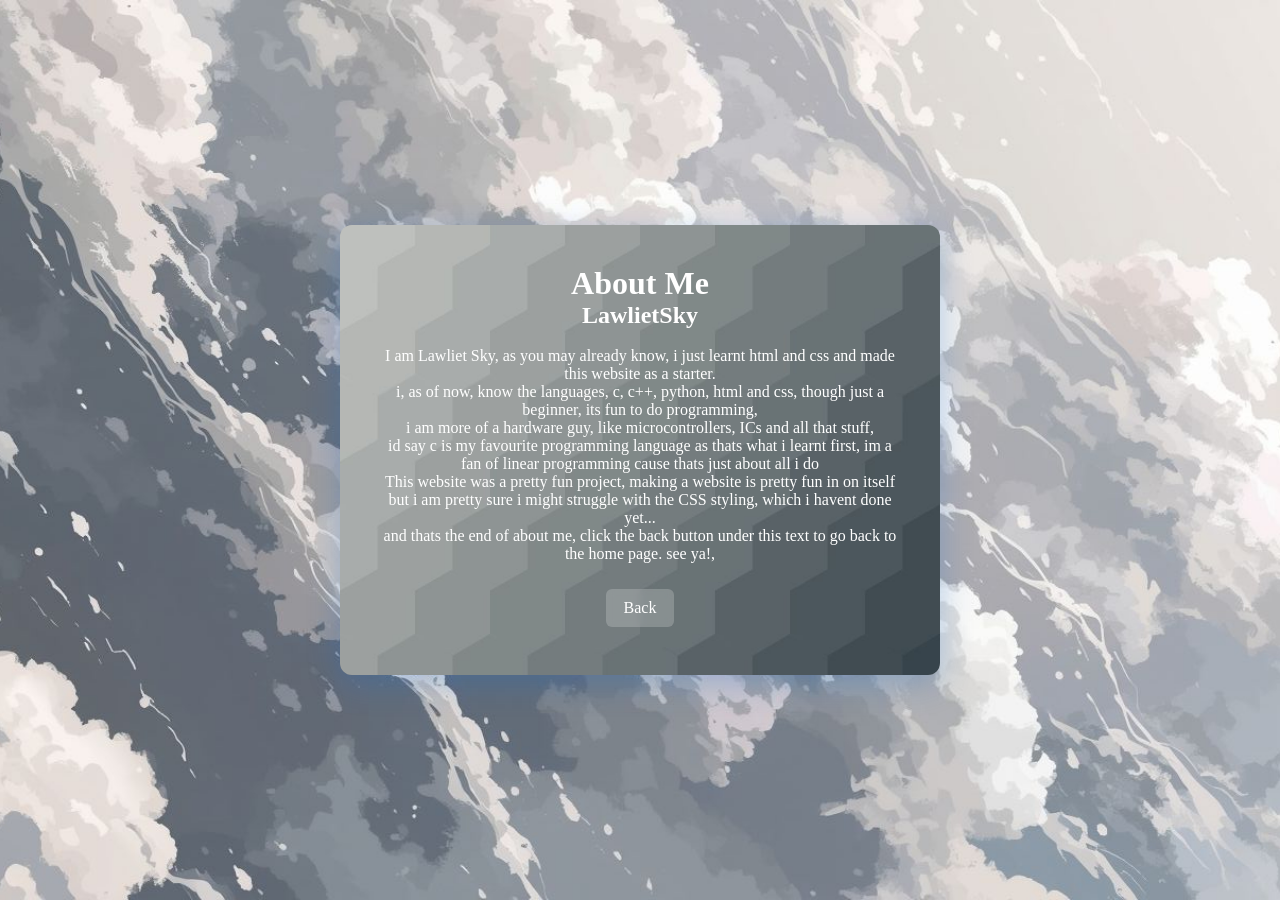
<file: about.html>
<!DOCTYPE html>
<html>
<head>
<title>LawlietSky-portfolio</title>
<link rel="stylesheet" href="css_thingy.css">
</head>
<body>
    <div class="bg">
        <img src="img/bg.jpeg" alt="background" class="bg-img">
        <div class="int-box">   
            <img src="img/int-bg.jpg" alt="text background" class="int-bg">
            <div class="main-text">
                <h1>About Me</h1>
                <h2>LawlietSky</h2>
                <br>
                <p class="about-me">
                   I am Lawliet Sky, as you may already know, i just learnt html and css and made this website as a starter. <br>
                   i, as of now, know the languages, c, c++, python, html and css, though just a beginner, its fun to do programming, <br>
                   i am more of a hardware guy, like microcontrollers, ICs and all that stuff, <br>
                   id say c is my favourite programming language as thats what i learnt first, im a fan of linear programming cause thats just about all i do <br>
                   This website was a pretty fun project, making a website is pretty fun in on itself but i am pretty sure i might struggle with the CSS styling, which i havent done yet... <br>
                   and thats the end of about me, click the back button under this text to go back to the home page. see ya!,
                </p>
                <br>
                <a href="index.html" class="btn">Back</a>


                
            </div>
        </div>
    </div>

</body>
</html>
</file>
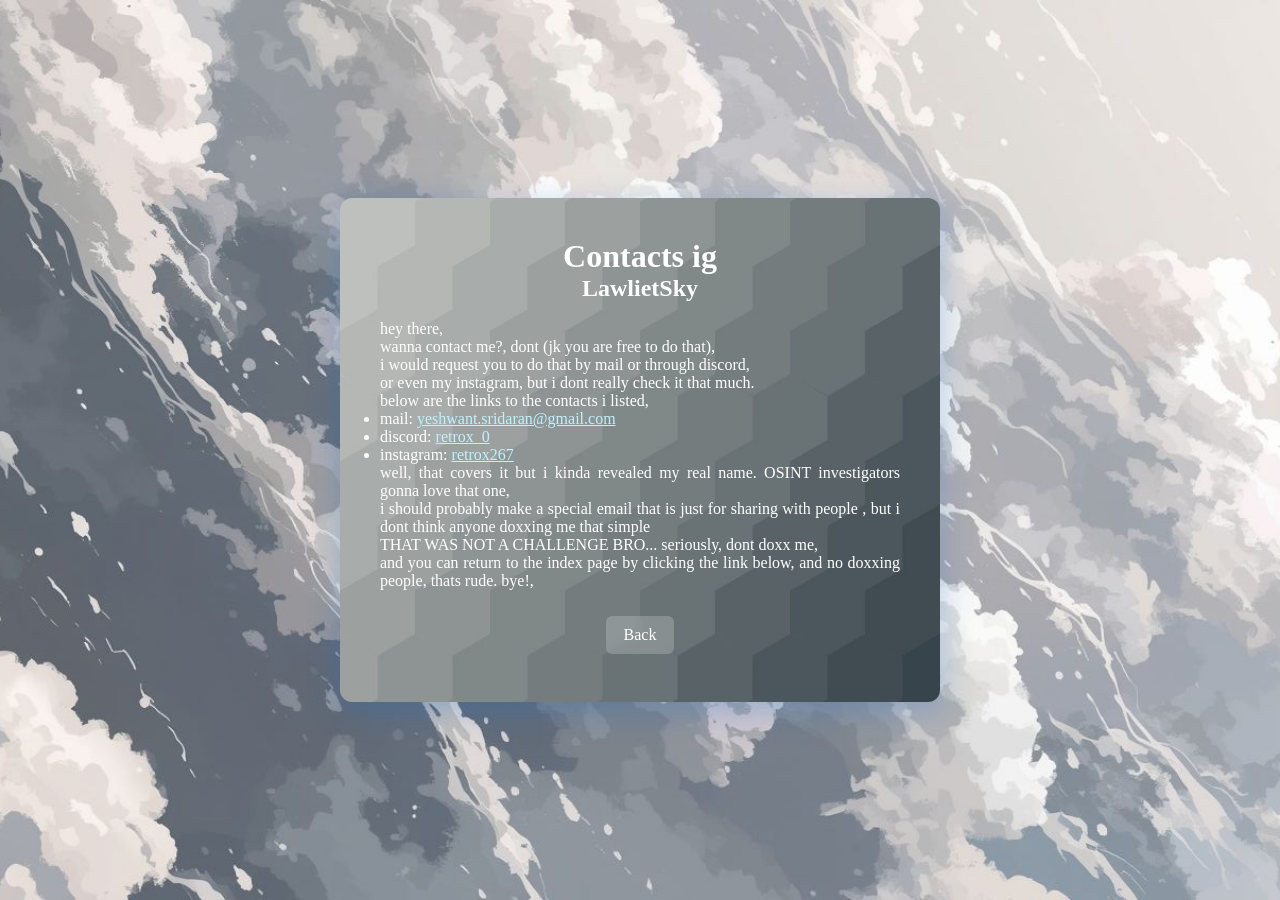
<file: contact.html>
<!DOCTYPE html>
<html>
<head>
<title>LawlietSky-portfolio</title>
<link rel="stylesheet" href="css_thingy.css">
</head>
<body>
    <div class="bg">
        <img src="img/bg.jpeg" alt="background" class="bg-img">
        <div class="int-box">   
            <img src="img/int-bg.jpg" alt="text background" class="int-bg">
            <div class="main-text">
                <h1>Contacts ig</h1>
                <h2>LawlietSky</h2>
                <br>   
            </div>
            <div class="text">
                    <p class="contact-text">
                   hey there, <br>
                   wanna contact me?, dont (jk you are free to do that), <br>
                   i would request you to do that by mail or through discord, <br>
                   or even my instagram, but i dont really check it that much. <br>
                   below are the links to the contacts i listed,<br>
                     <ul>
                        <li>mail: <a href="mailto: yeshwant.sridaran@gmail.com">yeshwant.sridaran@gmail.com</a></li>
                        <li>discord: <a href="https://discord.com/users/767388789647081474" target="_blank">retrox_0</a></li>
                        <li>instagram: <a href="https://www.instagram.com/retrox267/?__pwa=1" target="_blank">retrox267</a></li>

                        <p>
                            well, that covers it but i kinda revealed my real name. OSINT investigators gonna love that one, <br>
                            i should probably make a special email that is just for sharing with people , but i dont think anyone doxxing me that simple <br>
                            THAT WAS NOT A CHALLENGE BRO... seriously, dont doxx me,<br>
                            and you can return to the index page by clicking the link below, and no doxxing people, thats rude. bye!,
                        </p>
                      
                <br>
                
            </div>
            <div class="main-text">
                <a href="index.html" class="btn">Back</a>
            </div>

        </div>
    </div>
</file>
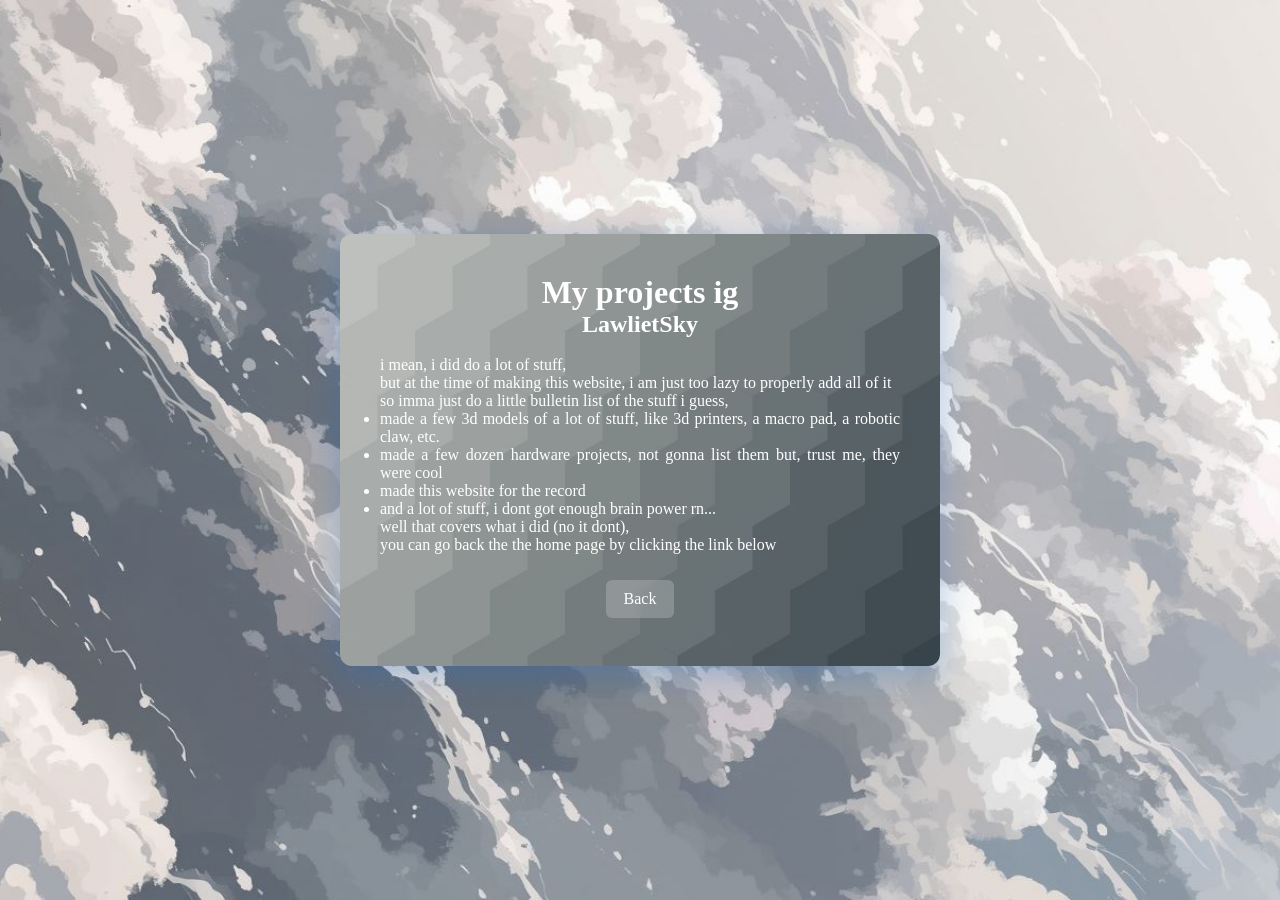
<file: stuff_i_did.html>
<!DOCTYPE html>
<html>
<head>
<title>LawlietSky-portfolio</title>
<link rel="stylesheet" href="css_thingy.css">
</head>
<body>
    <div class="bg">
        <img src="img/bg.jpeg" alt="background" class="bg-img">
        <div class="int-box">   
            <img src="img/int-bg.jpg" alt="text background" class="int-bg">
            <div class="main-text">
                <h1>My projects ig</h1>
                <h2>LawlietSky</h2>
                <br>
            </div>
            <div class="text">
                    <p class="projects-text">
                         i mean, i did do a lot of stuff, <br>
                         but at the time of making this website, i am just too lazy to properly add all of it <br>
                         so imma just do a little bulletin list of the stuff i guess, <br>
                         <ul>
                         <li>made a few 3d models of a lot of stuff, like 3d printers, a macro pad, a robotic claw, etc.</li>
                         <li>made a few dozen hardware projects, not gonna list them but, trust me, they were cool</li>
                         <li>made this website for the record</li>
                         <li>and a lot of stuff, i dont got enough brain power rn...</li>
                         <p> 
                            well that covers what i did (no it dont),<br>
                            you can go back the the home page by clicking the link below
                         </p>
                         <br>
            </div>
            <div class="main-text">
                <a href="index.html" class="btn">Back</a>
            </div>
        </div>
    </div>
</file>
<file: css_thingy.css>
* {
    margin: 0;
    padding: 0;
    box-sizing: border-box;
}

.bg {
    position: relative;
    width: 100vw;
    min-height: 100vh;
    display: flex;
    justify-content: center;
    align-items: center;
    overflow: hidden;
}

.bg-img {
    position: absolute;
    top: 0;
    left: 0;
    width: 100%;
    height: 100%;
    object-fit: cover;
    z-index: 1;
}

.int-box {
    position: relative;
    z-index: 2;
    width: 90%;
    max-width: 600px;
    padding: 40px;
    border-radius: 12px;
    overflow: hidden;
    box-shadow: 0 8px 32px rgba(26, 108, 208, 0.3);
    color: #ffffff;
}

.int-bg {
    position: absolute;
    top: 0;
    left: 0;
    width: 100%;
    height: 100%;
    object-fit: cover;
    z-index: -1;
}

.main-text {
    position: relative;
    z-index: 1;
    text-align: center;
}

.btn {
    display: inline-block;
    margin: 8px 4px;
    padding: 10px 18px;
    background-color: rgba(255, 255, 255, 0.2);
    color: #ffffff;
    text-decoration: none;
    border-radius: 6px;
    backdrop-filter: blur(4px);
    transition: background-color 0.3s ease;
}

.btn:hover {
    background-color: rgba(255, 255, 255, 0.6);
}

a {
    color: rgb(191, 242, 255);
    text-decoration: italic;
}

.text{
    position: relative;
    z-index: 1;
    text-align: justify;
}
</file>
